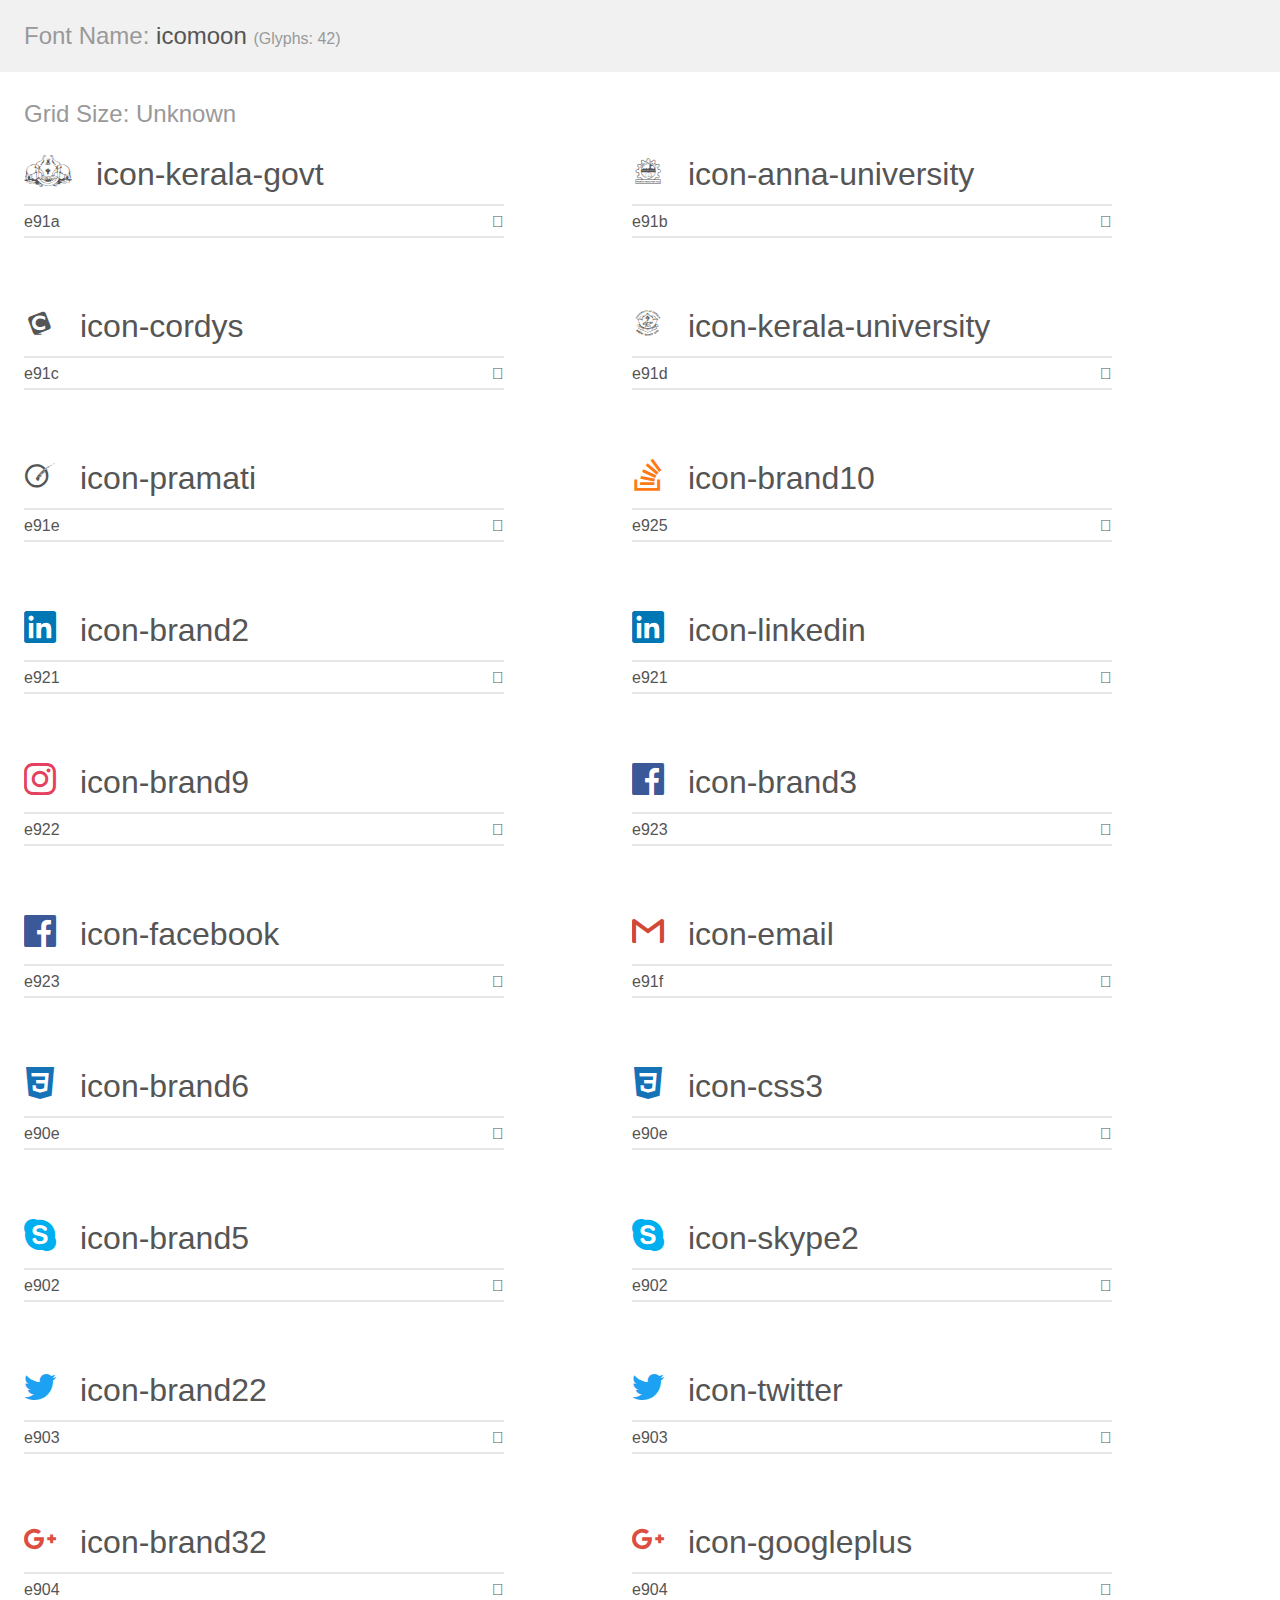
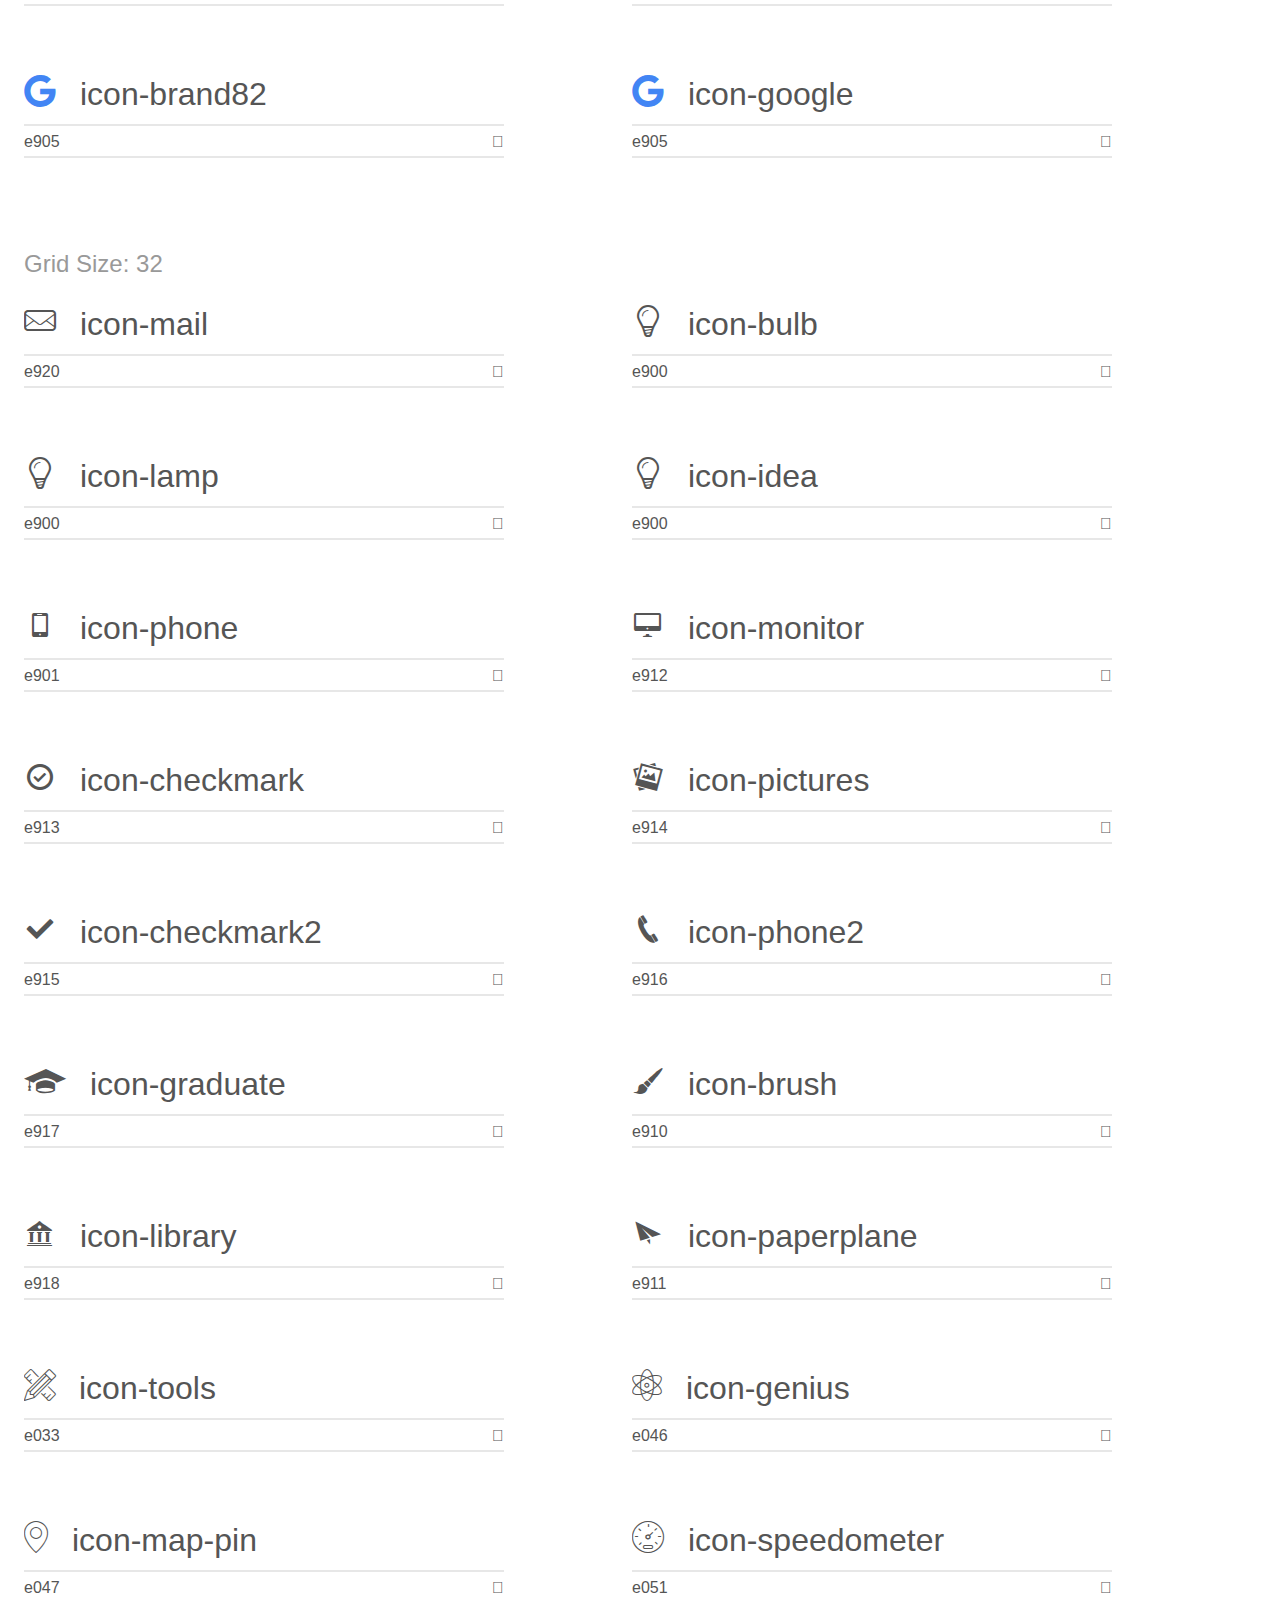
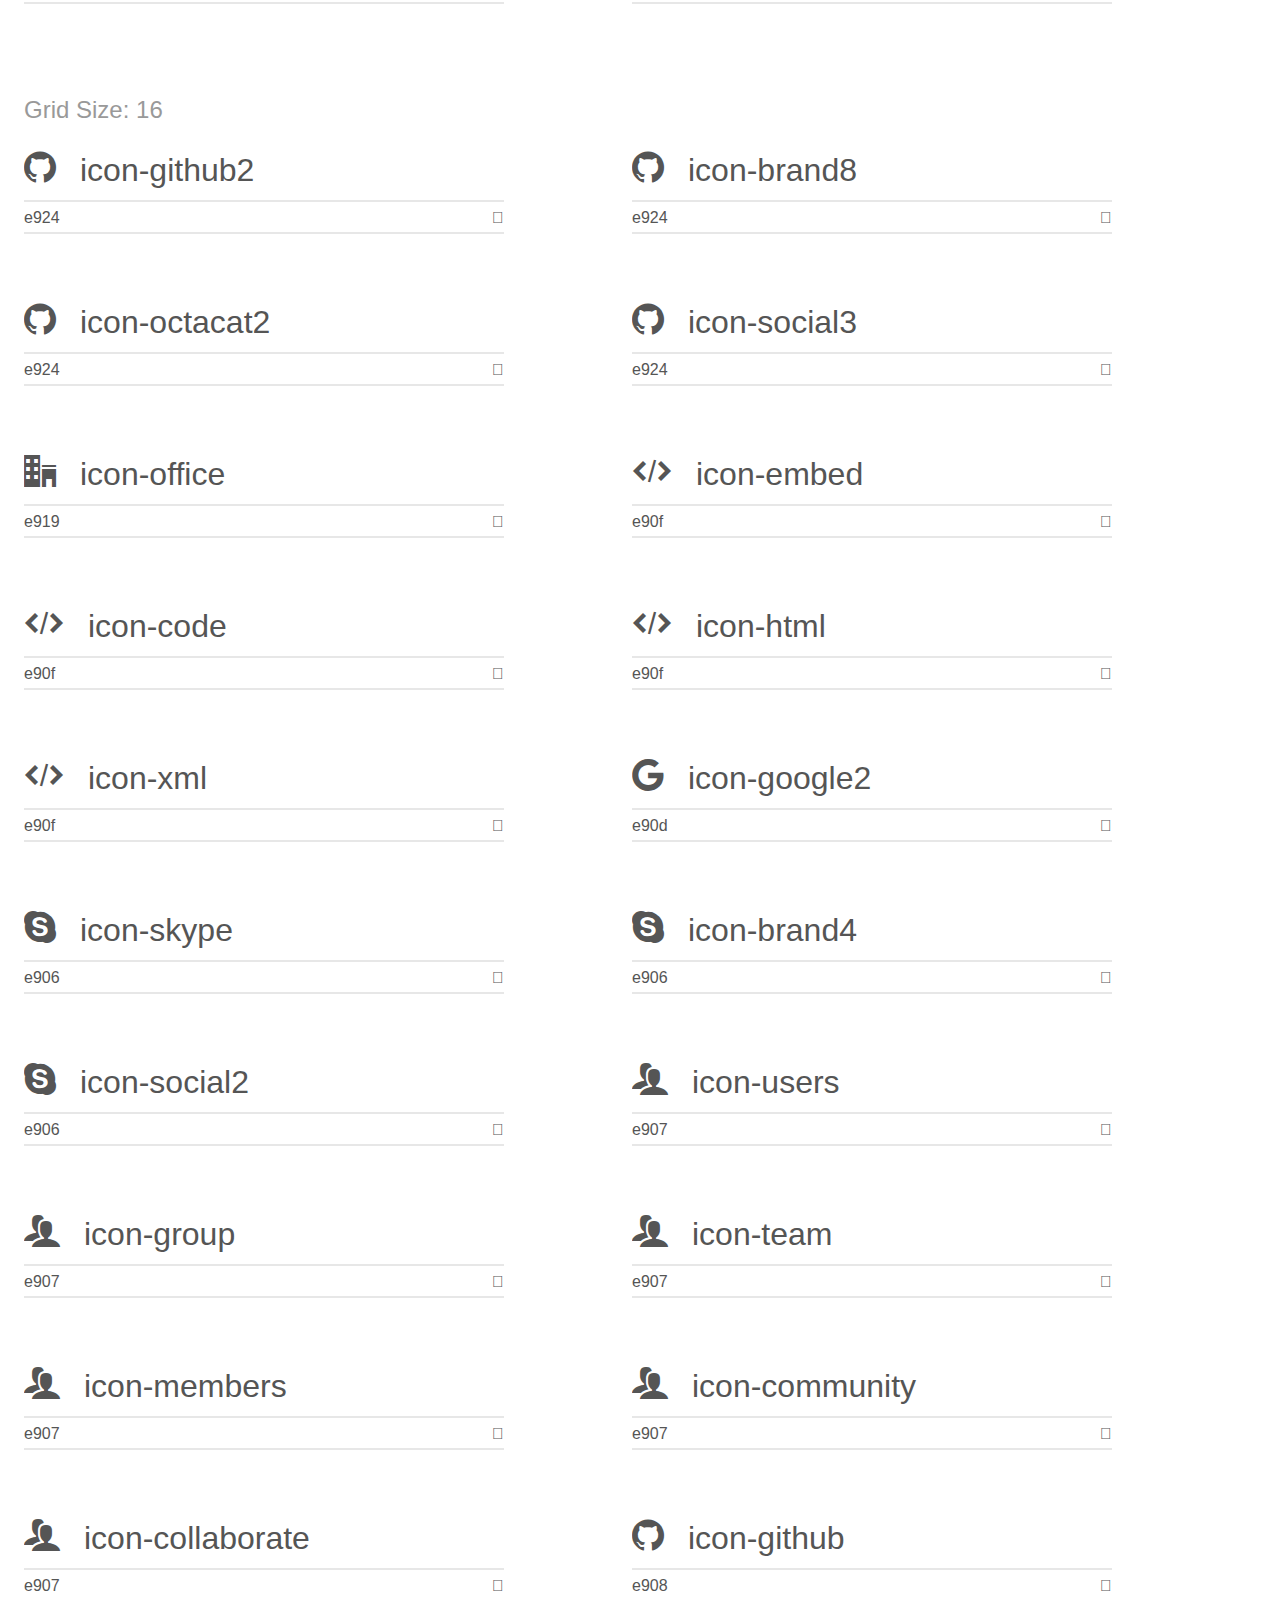
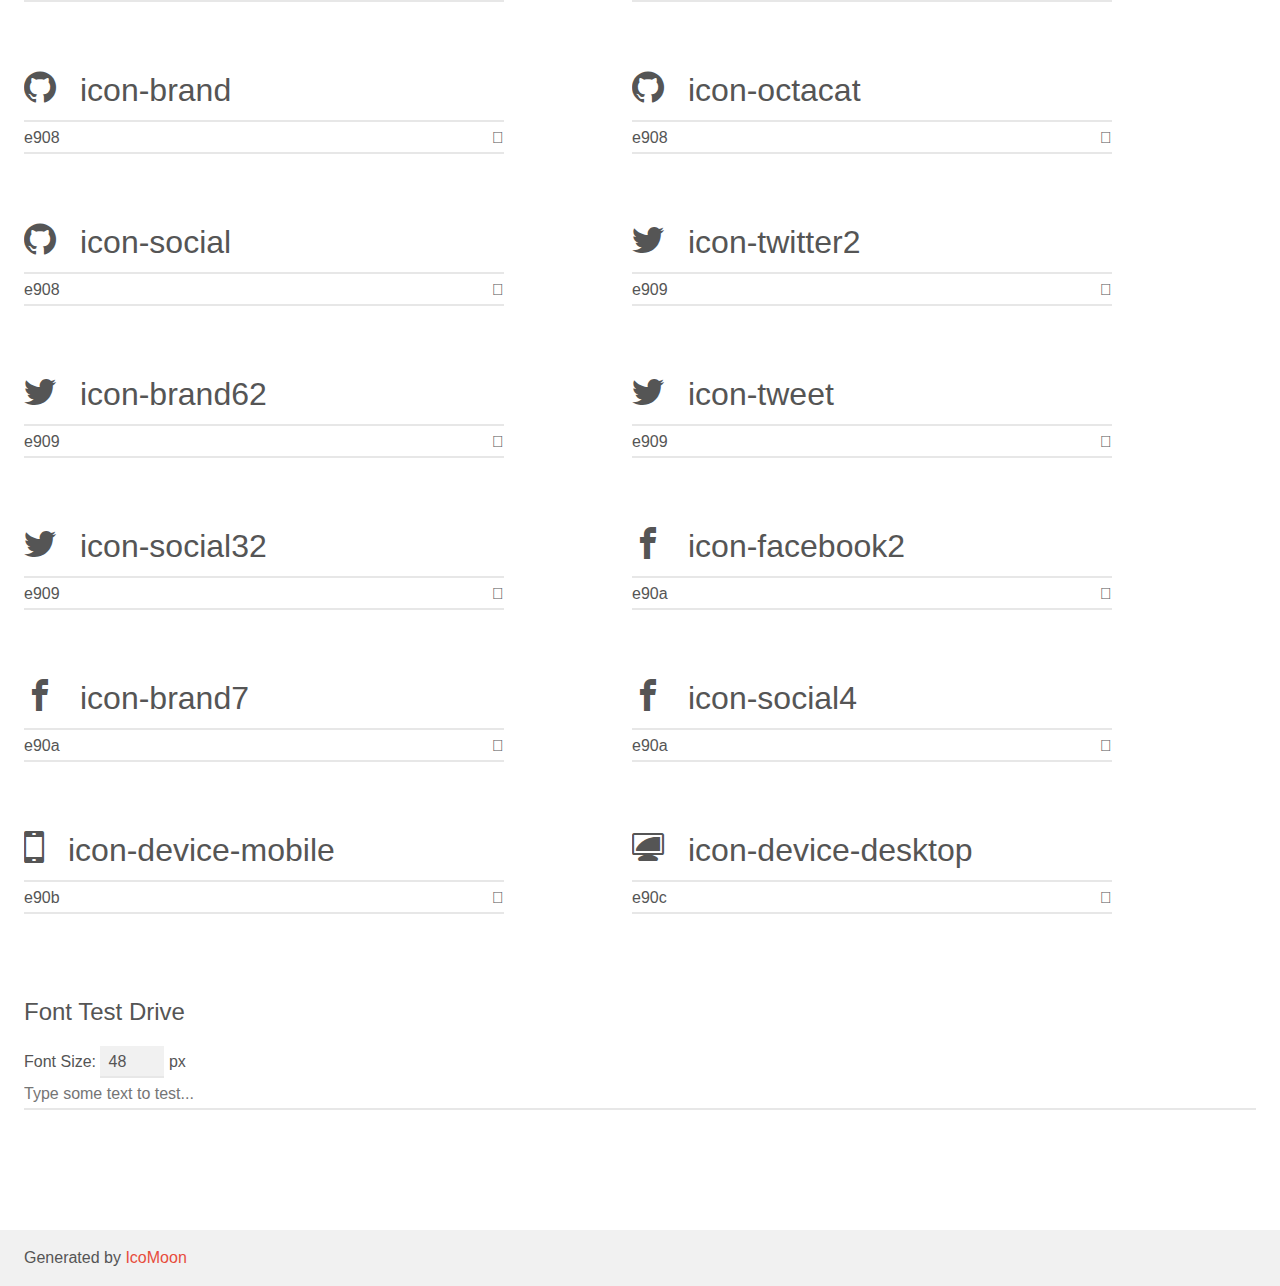
<file: icomoon/demo.html>
<!doctype html>
<html>
<head>
    <meta charset="utf-8">
    <title>IcoMoon Demo</title>
    <meta name="description" content="An Icon Font Generated By IcoMoon.io">
    <meta name="viewport" content="width=device-width, initial-scale=1">
    <link rel="stylesheet" href="demo-files/demo.css">
    <link rel="stylesheet" href="style.css"></head>
<body>
    <div class="bgc1 clearfix">
        <h1 class="mhmm mvm"><span class="fgc1">Font Name:</span> icomoon <small class="fgc1">(Glyphs:&nbsp;42)</small></h1>
    </div>
    <div class="clearfix mhl ptl">
        <h1 class="mvm mtn fgc1">Grid Size: Unknown</h1>
        <div class="glyph fs1">
            <div class="clearfix bshadow0 pbs">
                <span class="icon-kerala-govt">
                
                </span>
                <span class="mls"> icon-kerala-govt</span>
            </div>
            <fieldset class="fs0 size1of1 clearfix hidden-false">
                <input type="text" readonly value="e91a" class="unit size1of2" />
                <input type="text" maxlength="1" readonly value="&#xe91a;" class="unitRight size1of2 talign-right" />
            </fieldset>
            <div class="fs0 bshadow0 clearfix hidden-true">
                <span class="unit pvs fgc1">liga: </span>
                <input type="text" readonly value="" class="liga unitRight" />
            </div>
        </div>
        <div class="glyph fs1">
            <div class="clearfix bshadow0 pbs">
                <span class="icon-anna-university">
                
                </span>
                <span class="mls"> icon-anna-university</span>
            </div>
            <fieldset class="fs0 size1of1 clearfix hidden-false">
                <input type="text" readonly value="e91b" class="unit size1of2" />
                <input type="text" maxlength="1" readonly value="&#xe91b;" class="unitRight size1of2 talign-right" />
            </fieldset>
            <div class="fs0 bshadow0 clearfix hidden-true">
                <span class="unit pvs fgc1">liga: </span>
                <input type="text" readonly value="" class="liga unitRight" />
            </div>
        </div>
        <div class="glyph fs1">
            <div class="clearfix bshadow0 pbs">
                <span class="icon-cordys">
                
                </span>
                <span class="mls"> icon-cordys</span>
            </div>
            <fieldset class="fs0 size1of1 clearfix hidden-false">
                <input type="text" readonly value="e91c" class="unit size1of2" />
                <input type="text" maxlength="1" readonly value="&#xe91c;" class="unitRight size1of2 talign-right" />
            </fieldset>
            <div class="fs0 bshadow0 clearfix hidden-true">
                <span class="unit pvs fgc1">liga: </span>
                <input type="text" readonly value="" class="liga unitRight" />
            </div>
        </div>
        <div class="glyph fs1">
            <div class="clearfix bshadow0 pbs">
                <span class="icon-kerala-university">
                
                </span>
                <span class="mls"> icon-kerala-university</span>
            </div>
            <fieldset class="fs0 size1of1 clearfix hidden-false">
                <input type="text" readonly value="e91d" class="unit size1of2" />
                <input type="text" maxlength="1" readonly value="&#xe91d;" class="unitRight size1of2 talign-right" />
            </fieldset>
            <div class="fs0 bshadow0 clearfix hidden-true">
                <span class="unit pvs fgc1">liga: </span>
                <input type="text" readonly value="" class="liga unitRight" />
            </div>
        </div>
        <div class="glyph fs1">
            <div class="clearfix bshadow0 pbs">
                <span class="icon-pramati">
                
                </span>
                <span class="mls"> icon-pramati</span>
            </div>
            <fieldset class="fs0 size1of1 clearfix hidden-false">
                <input type="text" readonly value="e91e" class="unit size1of2" />
                <input type="text" maxlength="1" readonly value="&#xe91e;" class="unitRight size1of2 talign-right" />
            </fieldset>
            <div class="fs0 bshadow0 clearfix hidden-true">
                <span class="unit pvs fgc1">liga: </span>
                <input type="text" readonly value="" class="liga unitRight" />
            </div>
        </div>
        <div class="glyph fs1">
            <div class="clearfix bshadow0 pbs">
                <span class="icon-brand10">
                
                </span>
                <span class="mls"> icon-brand10</span>
            </div>
            <fieldset class="fs0 size1of1 clearfix hidden-false">
                <input type="text" readonly value="e925" class="unit size1of2" />
                <input type="text" maxlength="1" readonly value="&#xe925;" class="unitRight size1of2 talign-right" />
            </fieldset>
            <div class="fs0 bshadow0 clearfix hidden-true">
                <span class="unit pvs fgc1">liga: </span>
                <input type="text" readonly value="" class="liga unitRight" />
            </div>
        </div>
        <div class="glyph fs1">
            <div class="clearfix bshadow0 pbs">
                <span class="icon-brand2">
                
                </span>
                <span class="mls"> icon-brand2</span>
            </div>
            <fieldset class="fs0 size1of1 clearfix hidden-false">
                <input type="text" readonly value="e921" class="unit size1of2" />
                <input type="text" maxlength="1" readonly value="&#xe921;" class="unitRight size1of2 talign-right" />
            </fieldset>
            <div class="fs0 bshadow0 clearfix hidden-true">
                <span class="unit pvs fgc1">liga: </span>
                <input type="text" readonly value="" class="liga unitRight" />
            </div>
        </div>
        <div class="glyph fs1">
            <div class="clearfix bshadow0 pbs">
                <span class="icon-linkedin">
                
                </span>
                <span class="mls"> icon-linkedin</span>
            </div>
            <fieldset class="fs0 size1of1 clearfix hidden-false">
                <input type="text" readonly value="e921" class="unit size1of2" />
                <input type="text" maxlength="1" readonly value="&#xe921;" class="unitRight size1of2 talign-right" />
            </fieldset>
            <div class="fs0 bshadow0 clearfix hidden-true">
                <span class="unit pvs fgc1">liga: </span>
                <input type="text" readonly value="" class="liga unitRight" />
            </div>
        </div>
        <div class="glyph fs1">
            <div class="clearfix bshadow0 pbs">
                <span class="icon-brand9">
                
                </span>
                <span class="mls"> icon-brand9</span>
            </div>
            <fieldset class="fs0 size1of1 clearfix hidden-false">
                <input type="text" readonly value="e922" class="unit size1of2" />
                <input type="text" maxlength="1" readonly value="&#xe922;" class="unitRight size1of2 talign-right" />
            </fieldset>
            <div class="fs0 bshadow0 clearfix hidden-true">
                <span class="unit pvs fgc1">liga: </span>
                <input type="text" readonly value="" class="liga unitRight" />
            </div>
        </div>
        <div class="glyph fs1">
            <div class="clearfix bshadow0 pbs">
                <span class="icon-brand3">
                
                </span>
                <span class="mls"> icon-brand3</span>
            </div>
            <fieldset class="fs0 size1of1 clearfix hidden-false">
                <input type="text" readonly value="e923" class="unit size1of2" />
                <input type="text" maxlength="1" readonly value="&#xe923;" class="unitRight size1of2 talign-right" />
            </fieldset>
            <div class="fs0 bshadow0 clearfix hidden-true">
                <span class="unit pvs fgc1">liga: </span>
                <input type="text" readonly value="" class="liga unitRight" />
            </div>
        </div>
        <div class="glyph fs1">
            <div class="clearfix bshadow0 pbs">
                <span class="icon-facebook">
                
                </span>
                <span class="mls"> icon-facebook</span>
            </div>
            <fieldset class="fs0 size1of1 clearfix hidden-false">
                <input type="text" readonly value="e923" class="unit size1of2" />
                <input type="text" maxlength="1" readonly value="&#xe923;" class="unitRight size1of2 talign-right" />
            </fieldset>
            <div class="fs0 bshadow0 clearfix hidden-true">
                <span class="unit pvs fgc1">liga: </span>
                <input type="text" readonly value="" class="liga unitRight" />
            </div>
        </div>
        <div class="glyph fs1">
            <div class="clearfix bshadow0 pbs">
                <span class="icon-email">
                
                </span>
                <span class="mls"> icon-email</span>
            </div>
            <fieldset class="fs0 size1of1 clearfix hidden-false">
                <input type="text" readonly value="e91f" class="unit size1of2" />
                <input type="text" maxlength="1" readonly value="&#xe91f;" class="unitRight size1of2 talign-right" />
            </fieldset>
            <div class="fs0 bshadow0 clearfix hidden-true">
                <span class="unit pvs fgc1">liga: </span>
                <input type="text" readonly value="" class="liga unitRight" />
            </div>
        </div>
        <div class="glyph fs1">
            <div class="clearfix bshadow0 pbs">
                <span class="icon-brand6">
                
                </span>
                <span class="mls"> icon-brand6</span>
            </div>
            <fieldset class="fs0 size1of1 clearfix hidden-false">
                <input type="text" readonly value="e90e" class="unit size1of2" />
                <input type="text" maxlength="1" readonly value="&#xe90e;" class="unitRight size1of2 talign-right" />
            </fieldset>
            <div class="fs0 bshadow0 clearfix hidden-true">
                <span class="unit pvs fgc1">liga: </span>
                <input type="text" readonly value="" class="liga unitRight" />
            </div>
        </div>
        <div class="glyph fs1">
            <div class="clearfix bshadow0 pbs">
                <span class="icon-css3">
                
                </span>
                <span class="mls"> icon-css3</span>
            </div>
            <fieldset class="fs0 size1of1 clearfix hidden-false">
                <input type="text" readonly value="e90e" class="unit size1of2" />
                <input type="text" maxlength="1" readonly value="&#xe90e;" class="unitRight size1of2 talign-right" />
            </fieldset>
            <div class="fs0 bshadow0 clearfix hidden-true">
                <span class="unit pvs fgc1">liga: </span>
                <input type="text" readonly value="" class="liga unitRight" />
            </div>
        </div>
        <div class="glyph fs1">
            <div class="clearfix bshadow0 pbs">
                <span class="icon-brand5">
                
                </span>
                <span class="mls"> icon-brand5</span>
            </div>
            <fieldset class="fs0 size1of1 clearfix hidden-false">
                <input type="text" readonly value="e902" class="unit size1of2" />
                <input type="text" maxlength="1" readonly value="&#xe902;" class="unitRight size1of2 talign-right" />
            </fieldset>
            <div class="fs0 bshadow0 clearfix hidden-true">
                <span class="unit pvs fgc1">liga: </span>
                <input type="text" readonly value="" class="liga unitRight" />
            </div>
        </div>
        <div class="glyph fs1">
            <div class="clearfix bshadow0 pbs">
                <span class="icon-skype2">
                
                </span>
                <span class="mls"> icon-skype2</span>
            </div>
            <fieldset class="fs0 size1of1 clearfix hidden-false">
                <input type="text" readonly value="e902" class="unit size1of2" />
                <input type="text" maxlength="1" readonly value="&#xe902;" class="unitRight size1of2 talign-right" />
            </fieldset>
            <div class="fs0 bshadow0 clearfix hidden-true">
                <span class="unit pvs fgc1">liga: </span>
                <input type="text" readonly value="" class="liga unitRight" />
            </div>
        </div>
        <div class="glyph fs1">
            <div class="clearfix bshadow0 pbs">
                <span class="icon-brand22">
                
                </span>
                <span class="mls"> icon-brand22</span>
            </div>
            <fieldset class="fs0 size1of1 clearfix hidden-false">
                <input type="text" readonly value="e903" class="unit size1of2" />
                <input type="text" maxlength="1" readonly value="&#xe903;" class="unitRight size1of2 talign-right" />
            </fieldset>
            <div class="fs0 bshadow0 clearfix hidden-true">
                <span class="unit pvs fgc1">liga: </span>
                <input type="text" readonly value="" class="liga unitRight" />
            </div>
        </div>
        <div class="glyph fs1">
            <div class="clearfix bshadow0 pbs">
                <span class="icon-twitter">
                
                </span>
                <span class="mls"> icon-twitter</span>
            </div>
            <fieldset class="fs0 size1of1 clearfix hidden-false">
                <input type="text" readonly value="e903" class="unit size1of2" />
                <input type="text" maxlength="1" readonly value="&#xe903;" class="unitRight size1of2 talign-right" />
            </fieldset>
            <div class="fs0 bshadow0 clearfix hidden-true">
                <span class="unit pvs fgc1">liga: </span>
                <input type="text" readonly value="" class="liga unitRight" />
            </div>
        </div>
        <div class="glyph fs1">
            <div class="clearfix bshadow0 pbs">
                <span class="icon-brand32">
                
                </span>
                <span class="mls"> icon-brand32</span>
            </div>
            <fieldset class="fs0 size1of1 clearfix hidden-false">
                <input type="text" readonly value="e904" class="unit size1of2" />
                <input type="text" maxlength="1" readonly value="&#xe904;" class="unitRight size1of2 talign-right" />
            </fieldset>
            <div class="fs0 bshadow0 clearfix hidden-true">
                <span class="unit pvs fgc1">liga: </span>
                <input type="text" readonly value="" class="liga unitRight" />
            </div>
        </div>
        <div class="glyph fs1">
            <div class="clearfix bshadow0 pbs">
                <span class="icon-googleplus">
                
                </span>
                <span class="mls"> icon-googleplus</span>
            </div>
            <fieldset class="fs0 size1of1 clearfix hidden-false">
                <input type="text" readonly value="e904" class="unit size1of2" />
                <input type="text" maxlength="1" readonly value="&#xe904;" class="unitRight size1of2 talign-right" />
            </fieldset>
            <div class="fs0 bshadow0 clearfix hidden-true">
                <span class="unit pvs fgc1">liga: </span>
                <input type="text" readonly value="" class="liga unitRight" />
            </div>
        </div>
        <div class="glyph fs1">
            <div class="clearfix bshadow0 pbs">
                <span class="icon-brand82">
                
                </span>
                <span class="mls"> icon-brand82</span>
            </div>
            <fieldset class="fs0 size1of1 clearfix hidden-false">
                <input type="text" readonly value="e905" class="unit size1of2" />
                <input type="text" maxlength="1" readonly value="&#xe905;" class="unitRight size1of2 talign-right" />
            </fieldset>
            <div class="fs0 bshadow0 clearfix hidden-true">
                <span class="unit pvs fgc1">liga: </span>
                <input type="text" readonly value="" class="liga unitRight" />
            </div>
        </div>
        <div class="glyph fs1">
            <div class="clearfix bshadow0 pbs">
                <span class="icon-google">
                
                </span>
                <span class="mls"> icon-google</span>
            </div>
            <fieldset class="fs0 size1of1 clearfix hidden-false">
                <input type="text" readonly value="e905" class="unit size1of2" />
                <input type="text" maxlength="1" readonly value="&#xe905;" class="unitRight size1of2 talign-right" />
            </fieldset>
            <div class="fs0 bshadow0 clearfix hidden-true">
                <span class="unit pvs fgc1">liga: </span>
                <input type="text" readonly value="" class="liga unitRight" />
            </div>
        </div>
    </div>
    <div class="clearfix mhl ptl">
        <h1 class="mvm mtn fgc1">Grid Size: 32</h1>
        <div class="glyph fs2">
            <div class="clearfix bshadow0 pbs">
                <span class="icon-mail">
                
                </span>
                <span class="mls"> icon-mail</span>
            </div>
            <fieldset class="fs0 size1of1 clearfix hidden-false">
                <input type="text" readonly value="e920" class="unit size1of2" />
                <input type="text" maxlength="1" readonly value="&#xe920;" class="unitRight size1of2 talign-right" />
            </fieldset>
            <div class="fs0 bshadow0 clearfix hidden-true">
                <span class="unit pvs fgc1">liga: </span>
                <input type="text" readonly value="" class="liga unitRight" />
            </div>
        </div>
        <div class="glyph fs2">
            <div class="clearfix bshadow0 pbs">
                <span class="icon-bulb">
                
                </span>
                <span class="mls"> icon-bulb</span>
            </div>
            <fieldset class="fs0 size1of1 clearfix hidden-false">
                <input type="text" readonly value="e900" class="unit size1of2" />
                <input type="text" maxlength="1" readonly value="&#xe900;" class="unitRight size1of2 talign-right" />
            </fieldset>
            <div class="fs0 bshadow0 clearfix hidden-true">
                <span class="unit pvs fgc1">liga: </span>
                <input type="text" readonly value="" class="liga unitRight" />
            </div>
        </div>
        <div class="glyph fs2">
            <div class="clearfix bshadow0 pbs">
                <span class="icon-lamp">
                
                </span>
                <span class="mls"> icon-lamp</span>
            </div>
            <fieldset class="fs0 size1of1 clearfix hidden-false">
                <input type="text" readonly value="e900" class="unit size1of2" />
                <input type="text" maxlength="1" readonly value="&#xe900;" class="unitRight size1of2 talign-right" />
            </fieldset>
            <div class="fs0 bshadow0 clearfix hidden-true">
                <span class="unit pvs fgc1">liga: </span>
                <input type="text" readonly value="" class="liga unitRight" />
            </div>
        </div>
        <div class="glyph fs2">
            <div class="clearfix bshadow0 pbs">
                <span class="icon-idea">
                
                </span>
                <span class="mls"> icon-idea</span>
            </div>
            <fieldset class="fs0 size1of1 clearfix hidden-false">
                <input type="text" readonly value="e900" class="unit size1of2" />
                <input type="text" maxlength="1" readonly value="&#xe900;" class="unitRight size1of2 talign-right" />
            </fieldset>
            <div class="fs0 bshadow0 clearfix hidden-true">
                <span class="unit pvs fgc1">liga: </span>
                <input type="text" readonly value="" class="liga unitRight" />
            </div>
        </div>
        <div class="glyph fs2">
            <div class="clearfix bshadow0 pbs">
                <span class="icon-phone">
                
                </span>
                <span class="mls"> icon-phone</span>
            </div>
            <fieldset class="fs0 size1of1 clearfix hidden-false">
                <input type="text" readonly value="e901" class="unit size1of2" />
                <input type="text" maxlength="1" readonly value="&#xe901;" class="unitRight size1of2 talign-right" />
            </fieldset>
            <div class="fs0 bshadow0 clearfix hidden-true">
                <span class="unit pvs fgc1">liga: </span>
                <input type="text" readonly value="" class="liga unitRight" />
            </div>
        </div>
        <div class="glyph fs2">
            <div class="clearfix bshadow0 pbs">
                <span class="icon-monitor">
                
                </span>
                <span class="mls"> icon-monitor</span>
            </div>
            <fieldset class="fs0 size1of1 clearfix hidden-false">
                <input type="text" readonly value="e912" class="unit size1of2" />
                <input type="text" maxlength="1" readonly value="&#xe912;" class="unitRight size1of2 talign-right" />
            </fieldset>
            <div class="fs0 bshadow0 clearfix hidden-true">
                <span class="unit pvs fgc1">liga: </span>
                <input type="text" readonly value="" class="liga unitRight" />
            </div>
        </div>
        <div class="glyph fs2">
            <div class="clearfix bshadow0 pbs">
                <span class="icon-checkmark">
                
                </span>
                <span class="mls"> icon-checkmark</span>
            </div>
            <fieldset class="fs0 size1of1 clearfix hidden-false">
                <input type="text" readonly value="e913" class="unit size1of2" />
                <input type="text" maxlength="1" readonly value="&#xe913;" class="unitRight size1of2 talign-right" />
            </fieldset>
            <div class="fs0 bshadow0 clearfix hidden-true">
                <span class="unit pvs fgc1">liga: </span>
                <input type="text" readonly value="" class="liga unitRight" />
            </div>
        </div>
        <div class="glyph fs2">
            <div class="clearfix bshadow0 pbs">
                <span class="icon-pictures">
                
                </span>
                <span class="mls"> icon-pictures</span>
            </div>
            <fieldset class="fs0 size1of1 clearfix hidden-false">
                <input type="text" readonly value="e914" class="unit size1of2" />
                <input type="text" maxlength="1" readonly value="&#xe914;" class="unitRight size1of2 talign-right" />
            </fieldset>
            <div class="fs0 bshadow0 clearfix hidden-true">
                <span class="unit pvs fgc1">liga: </span>
                <input type="text" readonly value="" class="liga unitRight" />
            </div>
        </div>
        <div class="glyph fs2">
            <div class="clearfix bshadow0 pbs">
                <span class="icon-checkmark2">
                
                </span>
                <span class="mls"> icon-checkmark2</span>
            </div>
            <fieldset class="fs0 size1of1 clearfix hidden-false">
                <input type="text" readonly value="e915" class="unit size1of2" />
                <input type="text" maxlength="1" readonly value="&#xe915;" class="unitRight size1of2 talign-right" />
            </fieldset>
            <div class="fs0 bshadow0 clearfix hidden-true">
                <span class="unit pvs fgc1">liga: </span>
                <input type="text" readonly value="" class="liga unitRight" />
            </div>
        </div>
        <div class="glyph fs2">
            <div class="clearfix bshadow0 pbs">
                <span class="icon-phone2">
                
                </span>
                <span class="mls"> icon-phone2</span>
            </div>
            <fieldset class="fs0 size1of1 clearfix hidden-false">
                <input type="text" readonly value="e916" class="unit size1of2" />
                <input type="text" maxlength="1" readonly value="&#xe916;" class="unitRight size1of2 talign-right" />
            </fieldset>
            <div class="fs0 bshadow0 clearfix hidden-true">
                <span class="unit pvs fgc1">liga: </span>
                <input type="text" readonly value="" class="liga unitRight" />
            </div>
        </div>
        <div class="glyph fs2">
            <div class="clearfix bshadow0 pbs">
                <span class="icon-graduate">
                
                </span>
                <span class="mls"> icon-graduate</span>
            </div>
            <fieldset class="fs0 size1of1 clearfix hidden-false">
                <input type="text" readonly value="e917" class="unit size1of2" />
                <input type="text" maxlength="1" readonly value="&#xe917;" class="unitRight size1of2 talign-right" />
            </fieldset>
            <div class="fs0 bshadow0 clearfix hidden-true">
                <span class="unit pvs fgc1">liga: </span>
                <input type="text" readonly value="" class="liga unitRight" />
            </div>
        </div>
        <div class="glyph fs2">
            <div class="clearfix bshadow0 pbs">
                <span class="icon-brush">
                
                </span>
                <span class="mls"> icon-brush</span>
            </div>
            <fieldset class="fs0 size1of1 clearfix hidden-false">
                <input type="text" readonly value="e910" class="unit size1of2" />
                <input type="text" maxlength="1" readonly value="&#xe910;" class="unitRight size1of2 talign-right" />
            </fieldset>
            <div class="fs0 bshadow0 clearfix hidden-true">
                <span class="unit pvs fgc1">liga: </span>
                <input type="text" readonly value="" class="liga unitRight" />
            </div>
        </div>
        <div class="glyph fs2">
            <div class="clearfix bshadow0 pbs">
                <span class="icon-library">
                
                </span>
                <span class="mls"> icon-library</span>
            </div>
            <fieldset class="fs0 size1of1 clearfix hidden-false">
                <input type="text" readonly value="e918" class="unit size1of2" />
                <input type="text" maxlength="1" readonly value="&#xe918;" class="unitRight size1of2 talign-right" />
            </fieldset>
            <div class="fs0 bshadow0 clearfix hidden-true">
                <span class="unit pvs fgc1">liga: </span>
                <input type="text" readonly value="" class="liga unitRight" />
            </div>
        </div>
        <div class="glyph fs2">
            <div class="clearfix bshadow0 pbs">
                <span class="icon-paperplane">
                
                </span>
                <span class="mls"> icon-paperplane</span>
            </div>
            <fieldset class="fs0 size1of1 clearfix hidden-false">
                <input type="text" readonly value="e911" class="unit size1of2" />
                <input type="text" maxlength="1" readonly value="&#xe911;" class="unitRight size1of2 talign-right" />
            </fieldset>
            <div class="fs0 bshadow0 clearfix hidden-true">
                <span class="unit pvs fgc1">liga: </span>
                <input type="text" readonly value="" class="liga unitRight" />
            </div>
        </div>
        <div class="glyph fs2">
            <div class="clearfix bshadow0 pbs">
                <span class="icon-tools">
                
                </span>
                <span class="mls"> icon-tools</span>
            </div>
            <fieldset class="fs0 size1of1 clearfix hidden-false">
                <input type="text" readonly value="e033" class="unit size1of2" />
                <input type="text" maxlength="1" readonly value="&#xe033;" class="unitRight size1of2 talign-right" />
            </fieldset>
            <div class="fs0 bshadow0 clearfix hidden-true">
                <span class="unit pvs fgc1">liga: </span>
                <input type="text" readonly value="" class="liga unitRight" />
            </div>
        </div>
        <div class="glyph fs2">
            <div class="clearfix bshadow0 pbs">
                <span class="icon-genius">
                
                </span>
                <span class="mls"> icon-genius</span>
            </div>
            <fieldset class="fs0 size1of1 clearfix hidden-false">
                <input type="text" readonly value="e046" class="unit size1of2" />
                <input type="text" maxlength="1" readonly value="&#xe046;" class="unitRight size1of2 talign-right" />
            </fieldset>
            <div class="fs0 bshadow0 clearfix hidden-true">
                <span class="unit pvs fgc1">liga: </span>
                <input type="text" readonly value="" class="liga unitRight" />
            </div>
        </div>
        <div class="glyph fs2">
            <div class="clearfix bshadow0 pbs">
                <span class="icon-map-pin">
                
                </span>
                <span class="mls"> icon-map-pin</span>
            </div>
            <fieldset class="fs0 size1of1 clearfix hidden-false">
                <input type="text" readonly value="e047" class="unit size1of2" />
                <input type="text" maxlength="1" readonly value="&#xe047;" class="unitRight size1of2 talign-right" />
            </fieldset>
            <div class="fs0 bshadow0 clearfix hidden-true">
                <span class="unit pvs fgc1">liga: </span>
                <input type="text" readonly value="" class="liga unitRight" />
            </div>
        </div>
        <div class="glyph fs2">
            <div class="clearfix bshadow0 pbs">
                <span class="icon-speedometer">
                
                </span>
                <span class="mls"> icon-speedometer</span>
            </div>
            <fieldset class="fs0 size1of1 clearfix hidden-false">
                <input type="text" readonly value="e051" class="unit size1of2" />
                <input type="text" maxlength="1" readonly value="&#xe051;" class="unitRight size1of2 talign-right" />
            </fieldset>
            <div class="fs0 bshadow0 clearfix hidden-true">
                <span class="unit pvs fgc1">liga: </span>
                <input type="text" readonly value="" class="liga unitRight" />
            </div>
        </div>
    </div>
    <div class="clearfix mhl ptl">
        <h1 class="mvm mtn fgc1">Grid Size: 16</h1>
        <div class="glyph fs3">
            <div class="clearfix bshadow0 pbs">
                <span class="icon-github2">
                
                </span>
                <span class="mls"> icon-github2</span>
            </div>
            <fieldset class="fs0 size1of1 clearfix hidden-false">
                <input type="text" readonly value="e924" class="unit size1of2" />
                <input type="text" maxlength="1" readonly value="&#xe924;" class="unitRight size1of2 talign-right" />
            </fieldset>
            <div class="fs0 bshadow0 clearfix hidden-true">
                <span class="unit pvs fgc1">liga: </span>
                <input type="text" readonly value="" class="liga unitRight" />
            </div>
        </div>
        <div class="glyph fs3">
            <div class="clearfix bshadow0 pbs">
                <span class="icon-brand8">
                
                </span>
                <span class="mls"> icon-brand8</span>
            </div>
            <fieldset class="fs0 size1of1 clearfix hidden-false">
                <input type="text" readonly value="e924" class="unit size1of2" />
                <input type="text" maxlength="1" readonly value="&#xe924;" class="unitRight size1of2 talign-right" />
            </fieldset>
            <div class="fs0 bshadow0 clearfix hidden-true">
                <span class="unit pvs fgc1">liga: </span>
                <input type="text" readonly value="" class="liga unitRight" />
            </div>
        </div>
        <div class="glyph fs3">
            <div class="clearfix bshadow0 pbs">
                <span class="icon-octacat2">
                
                </span>
                <span class="mls"> icon-octacat2</span>
            </div>
            <fieldset class="fs0 size1of1 clearfix hidden-false">
                <input type="text" readonly value="e924" class="unit size1of2" />
                <input type="text" maxlength="1" readonly value="&#xe924;" class="unitRight size1of2 talign-right" />
            </fieldset>
            <div class="fs0 bshadow0 clearfix hidden-true">
                <span class="unit pvs fgc1">liga: </span>
                <input type="text" readonly value="" class="liga unitRight" />
            </div>
        </div>
        <div class="glyph fs3">
            <div class="clearfix bshadow0 pbs">
                <span class="icon-social3">
                
                </span>
                <span class="mls"> icon-social3</span>
            </div>
            <fieldset class="fs0 size1of1 clearfix hidden-false">
                <input type="text" readonly value="e924" class="unit size1of2" />
                <input type="text" maxlength="1" readonly value="&#xe924;" class="unitRight size1of2 talign-right" />
            </fieldset>
            <div class="fs0 bshadow0 clearfix hidden-true">
                <span class="unit pvs fgc1">liga: </span>
                <input type="text" readonly value="" class="liga unitRight" />
            </div>
        </div>
        <div class="glyph fs3">
            <div class="clearfix bshadow0 pbs">
                <span class="icon-office">
                
                </span>
                <span class="mls"> icon-office</span>
            </div>
            <fieldset class="fs0 size1of1 clearfix hidden-false">
                <input type="text" readonly value="e919" class="unit size1of2" />
                <input type="text" maxlength="1" readonly value="&#xe919;" class="unitRight size1of2 talign-right" />
            </fieldset>
            <div class="fs0 bshadow0 clearfix hidden-true">
                <span class="unit pvs fgc1">liga: </span>
                <input type="text" readonly value="" class="liga unitRight" />
            </div>
        </div>
        <div class="glyph fs3">
            <div class="clearfix bshadow0 pbs">
                <span class="icon-embed">
                
                </span>
                <span class="mls"> icon-embed</span>
            </div>
            <fieldset class="fs0 size1of1 clearfix hidden-false">
                <input type="text" readonly value="e90f" class="unit size1of2" />
                <input type="text" maxlength="1" readonly value="&#xe90f;" class="unitRight size1of2 talign-right" />
            </fieldset>
            <div class="fs0 bshadow0 clearfix hidden-true">
                <span class="unit pvs fgc1">liga: </span>
                <input type="text" readonly value="" class="liga unitRight" />
            </div>
        </div>
        <div class="glyph fs3">
            <div class="clearfix bshadow0 pbs">
                <span class="icon-code">
                
                </span>
                <span class="mls"> icon-code</span>
            </div>
            <fieldset class="fs0 size1of1 clearfix hidden-false">
                <input type="text" readonly value="e90f" class="unit size1of2" />
                <input type="text" maxlength="1" readonly value="&#xe90f;" class="unitRight size1of2 talign-right" />
            </fieldset>
            <div class="fs0 bshadow0 clearfix hidden-true">
                <span class="unit pvs fgc1">liga: </span>
                <input type="text" readonly value="" class="liga unitRight" />
            </div>
        </div>
        <div class="glyph fs3">
            <div class="clearfix bshadow0 pbs">
                <span class="icon-html">
                
                </span>
                <span class="mls"> icon-html</span>
            </div>
            <fieldset class="fs0 size1of1 clearfix hidden-false">
                <input type="text" readonly value="e90f" class="unit size1of2" />
                <input type="text" maxlength="1" readonly value="&#xe90f;" class="unitRight size1of2 talign-right" />
            </fieldset>
            <div class="fs0 bshadow0 clearfix hidden-true">
                <span class="unit pvs fgc1">liga: </span>
                <input type="text" readonly value="" class="liga unitRight" />
            </div>
        </div>
        <div class="glyph fs3">
            <div class="clearfix bshadow0 pbs">
                <span class="icon-xml">
                
                </span>
                <span class="mls"> icon-xml</span>
            </div>
            <fieldset class="fs0 size1of1 clearfix hidden-false">
                <input type="text" readonly value="e90f" class="unit size1of2" />
                <input type="text" maxlength="1" readonly value="&#xe90f;" class="unitRight size1of2 talign-right" />
            </fieldset>
            <div class="fs0 bshadow0 clearfix hidden-true">
                <span class="unit pvs fgc1">liga: </span>
                <input type="text" readonly value="" class="liga unitRight" />
            </div>
        </div>
        <div class="glyph fs3">
            <div class="clearfix bshadow0 pbs">
                <span class="icon-google2">
                
                </span>
                <span class="mls"> icon-google2</span>
            </div>
            <fieldset class="fs0 size1of1 clearfix hidden-false">
                <input type="text" readonly value="e90d" class="unit size1of2" />
                <input type="text" maxlength="1" readonly value="&#xe90d;" class="unitRight size1of2 talign-right" />
            </fieldset>
            <div class="fs0 bshadow0 clearfix hidden-true">
                <span class="unit pvs fgc1">liga: </span>
                <input type="text" readonly value="" class="liga unitRight" />
            </div>
        </div>
        <div class="glyph fs3">
            <div class="clearfix bshadow0 pbs">
                <span class="icon-skype">
                
                </span>
                <span class="mls"> icon-skype</span>
            </div>
            <fieldset class="fs0 size1of1 clearfix hidden-false">
                <input type="text" readonly value="e906" class="unit size1of2" />
                <input type="text" maxlength="1" readonly value="&#xe906;" class="unitRight size1of2 talign-right" />
            </fieldset>
            <div class="fs0 bshadow0 clearfix hidden-true">
                <span class="unit pvs fgc1">liga: </span>
                <input type="text" readonly value="" class="liga unitRight" />
            </div>
        </div>
        <div class="glyph fs3">
            <div class="clearfix bshadow0 pbs">
                <span class="icon-brand4">
                
                </span>
                <span class="mls"> icon-brand4</span>
            </div>
            <fieldset class="fs0 size1of1 clearfix hidden-false">
                <input type="text" readonly value="e906" class="unit size1of2" />
                <input type="text" maxlength="1" readonly value="&#xe906;" class="unitRight size1of2 talign-right" />
            </fieldset>
            <div class="fs0 bshadow0 clearfix hidden-true">
                <span class="unit pvs fgc1">liga: </span>
                <input type="text" readonly value="" class="liga unitRight" />
            </div>
        </div>
        <div class="glyph fs3">
            <div class="clearfix bshadow0 pbs">
                <span class="icon-social2">
                
                </span>
                <span class="mls"> icon-social2</span>
            </div>
            <fieldset class="fs0 size1of1 clearfix hidden-false">
                <input type="text" readonly value="e906" class="unit size1of2" />
                <input type="text" maxlength="1" readonly value="&#xe906;" class="unitRight size1of2 talign-right" />
            </fieldset>
            <div class="fs0 bshadow0 clearfix hidden-true">
                <span class="unit pvs fgc1">liga: </span>
                <input type="text" readonly value="" class="liga unitRight" />
            </div>
        </div>
        <div class="glyph fs3">
            <div class="clearfix bshadow0 pbs">
                <span class="icon-users">
                
                </span>
                <span class="mls"> icon-users</span>
            </div>
            <fieldset class="fs0 size1of1 clearfix hidden-false">
                <input type="text" readonly value="e907" class="unit size1of2" />
                <input type="text" maxlength="1" readonly value="&#xe907;" class="unitRight size1of2 talign-right" />
            </fieldset>
            <div class="fs0 bshadow0 clearfix hidden-true">
                <span class="unit pvs fgc1">liga: </span>
                <input type="text" readonly value="" class="liga unitRight" />
            </div>
        </div>
        <div class="glyph fs3">
            <div class="clearfix bshadow0 pbs">
                <span class="icon-group">
                
                </span>
                <span class="mls"> icon-group</span>
            </div>
            <fieldset class="fs0 size1of1 clearfix hidden-false">
                <input type="text" readonly value="e907" class="unit size1of2" />
                <input type="text" maxlength="1" readonly value="&#xe907;" class="unitRight size1of2 talign-right" />
            </fieldset>
            <div class="fs0 bshadow0 clearfix hidden-true">
                <span class="unit pvs fgc1">liga: </span>
                <input type="text" readonly value="" class="liga unitRight" />
            </div>
        </div>
        <div class="glyph fs3">
            <div class="clearfix bshadow0 pbs">
                <span class="icon-team">
                
                </span>
                <span class="mls"> icon-team</span>
            </div>
            <fieldset class="fs0 size1of1 clearfix hidden-false">
                <input type="text" readonly value="e907" class="unit size1of2" />
                <input type="text" maxlength="1" readonly value="&#xe907;" class="unitRight size1of2 talign-right" />
            </fieldset>
            <div class="fs0 bshadow0 clearfix hidden-true">
                <span class="unit pvs fgc1">liga: </span>
                <input type="text" readonly value="" class="liga unitRight" />
            </div>
        </div>
        <div class="glyph fs3">
            <div class="clearfix bshadow0 pbs">
                <span class="icon-members">
                
                </span>
                <span class="mls"> icon-members</span>
            </div>
            <fieldset class="fs0 size1of1 clearfix hidden-false">
                <input type="text" readonly value="e907" class="unit size1of2" />
                <input type="text" maxlength="1" readonly value="&#xe907;" class="unitRight size1of2 talign-right" />
            </fieldset>
            <div class="fs0 bshadow0 clearfix hidden-true">
                <span class="unit pvs fgc1">liga: </span>
                <input type="text" readonly value="" class="liga unitRight" />
            </div>
        </div>
        <div class="glyph fs3">
            <div class="clearfix bshadow0 pbs">
                <span class="icon-community">
                
                </span>
                <span class="mls"> icon-community</span>
            </div>
            <fieldset class="fs0 size1of1 clearfix hidden-false">
                <input type="text" readonly value="e907" class="unit size1of2" />
                <input type="text" maxlength="1" readonly value="&#xe907;" class="unitRight size1of2 talign-right" />
            </fieldset>
            <div class="fs0 bshadow0 clearfix hidden-true">
                <span class="unit pvs fgc1">liga: </span>
                <input type="text" readonly value="" class="liga unitRight" />
            </div>
        </div>
        <div class="glyph fs3">
            <div class="clearfix bshadow0 pbs">
                <span class="icon-collaborate">
                
                </span>
                <span class="mls"> icon-collaborate</span>
            </div>
            <fieldset class="fs0 size1of1 clearfix hidden-false">
                <input type="text" readonly value="e907" class="unit size1of2" />
                <input type="text" maxlength="1" readonly value="&#xe907;" class="unitRight size1of2 talign-right" />
            </fieldset>
            <div class="fs0 bshadow0 clearfix hidden-true">
                <span class="unit pvs fgc1">liga: </span>
                <input type="text" readonly value="" class="liga unitRight" />
            </div>
        </div>
        <div class="glyph fs3">
            <div class="clearfix bshadow0 pbs">
                <span class="icon-github">
                
                </span>
                <span class="mls"> icon-github</span>
            </div>
            <fieldset class="fs0 size1of1 clearfix hidden-false">
                <input type="text" readonly value="e908" class="unit size1of2" />
                <input type="text" maxlength="1" readonly value="&#xe908;" class="unitRight size1of2 talign-right" />
            </fieldset>
            <div class="fs0 bshadow0 clearfix hidden-true">
                <span class="unit pvs fgc1">liga: </span>
                <input type="text" readonly value="" class="liga unitRight" />
            </div>
        </div>
        <div class="glyph fs3">
            <div class="clearfix bshadow0 pbs">
                <span class="icon-brand">
                
                </span>
                <span class="mls"> icon-brand</span>
            </div>
            <fieldset class="fs0 size1of1 clearfix hidden-false">
                <input type="text" readonly value="e908" class="unit size1of2" />
                <input type="text" maxlength="1" readonly value="&#xe908;" class="unitRight size1of2 talign-right" />
            </fieldset>
            <div class="fs0 bshadow0 clearfix hidden-true">
                <span class="unit pvs fgc1">liga: </span>
                <input type="text" readonly value="" class="liga unitRight" />
            </div>
        </div>
        <div class="glyph fs3">
            <div class="clearfix bshadow0 pbs">
                <span class="icon-octacat">
                
                </span>
                <span class="mls"> icon-octacat</span>
            </div>
            <fieldset class="fs0 size1of1 clearfix hidden-false">
                <input type="text" readonly value="e908" class="unit size1of2" />
                <input type="text" maxlength="1" readonly value="&#xe908;" class="unitRight size1of2 talign-right" />
            </fieldset>
            <div class="fs0 bshadow0 clearfix hidden-true">
                <span class="unit pvs fgc1">liga: </span>
                <input type="text" readonly value="" class="liga unitRight" />
            </div>
        </div>
        <div class="glyph fs3">
            <div class="clearfix bshadow0 pbs">
                <span class="icon-social">
                
                </span>
                <span class="mls"> icon-social</span>
            </div>
            <fieldset class="fs0 size1of1 clearfix hidden-false">
                <input type="text" readonly value="e908" class="unit size1of2" />
                <input type="text" maxlength="1" readonly value="&#xe908;" class="unitRight size1of2 talign-right" />
            </fieldset>
            <div class="fs0 bshadow0 clearfix hidden-true">
                <span class="unit pvs fgc1">liga: </span>
                <input type="text" readonly value="" class="liga unitRight" />
            </div>
        </div>
        <div class="glyph fs3">
            <div class="clearfix bshadow0 pbs">
                <span class="icon-twitter2">
                
                </span>
                <span class="mls"> icon-twitter2</span>
            </div>
            <fieldset class="fs0 size1of1 clearfix hidden-false">
                <input type="text" readonly value="e909" class="unit size1of2" />
                <input type="text" maxlength="1" readonly value="&#xe909;" class="unitRight size1of2 talign-right" />
            </fieldset>
            <div class="fs0 bshadow0 clearfix hidden-true">
                <span class="unit pvs fgc1">liga: </span>
                <input type="text" readonly value="" class="liga unitRight" />
            </div>
        </div>
        <div class="glyph fs3">
            <div class="clearfix bshadow0 pbs">
                <span class="icon-brand62">
                
                </span>
                <span class="mls"> icon-brand62</span>
            </div>
            <fieldset class="fs0 size1of1 clearfix hidden-false">
                <input type="text" readonly value="e909" class="unit size1of2" />
                <input type="text" maxlength="1" readonly value="&#xe909;" class="unitRight size1of2 talign-right" />
            </fieldset>
            <div class="fs0 bshadow0 clearfix hidden-true">
                <span class="unit pvs fgc1">liga: </span>
                <input type="text" readonly value="" class="liga unitRight" />
            </div>
        </div>
        <div class="glyph fs3">
            <div class="clearfix bshadow0 pbs">
                <span class="icon-tweet">
                
                </span>
                <span class="mls"> icon-tweet</span>
            </div>
            <fieldset class="fs0 size1of1 clearfix hidden-false">
                <input type="text" readonly value="e909" class="unit size1of2" />
                <input type="text" maxlength="1" readonly value="&#xe909;" class="unitRight size1of2 talign-right" />
            </fieldset>
            <div class="fs0 bshadow0 clearfix hidden-true">
                <span class="unit pvs fgc1">liga: </span>
                <input type="text" readonly value="" class="liga unitRight" />
            </div>
        </div>
        <div class="glyph fs3">
            <div class="clearfix bshadow0 pbs">
                <span class="icon-social32">
                
                </span>
                <span class="mls"> icon-social32</span>
            </div>
            <fieldset class="fs0 size1of1 clearfix hidden-false">
                <input type="text" readonly value="e909" class="unit size1of2" />
                <input type="text" maxlength="1" readonly value="&#xe909;" class="unitRight size1of2 talign-right" />
            </fieldset>
            <div class="fs0 bshadow0 clearfix hidden-true">
                <span class="unit pvs fgc1">liga: </span>
                <input type="text" readonly value="" class="liga unitRight" />
            </div>
        </div>
        <div class="glyph fs3">
            <div class="clearfix bshadow0 pbs">
                <span class="icon-facebook2">
                
                </span>
                <span class="mls"> icon-facebook2</span>
            </div>
            <fieldset class="fs0 size1of1 clearfix hidden-false">
                <input type="text" readonly value="e90a" class="unit size1of2" />
                <input type="text" maxlength="1" readonly value="&#xe90a;" class="unitRight size1of2 talign-right" />
            </fieldset>
            <div class="fs0 bshadow0 clearfix hidden-true">
                <span class="unit pvs fgc1">liga: </span>
                <input type="text" readonly value="" class="liga unitRight" />
            </div>
        </div>
        <div class="glyph fs3">
            <div class="clearfix bshadow0 pbs">
                <span class="icon-brand7">
                
                </span>
                <span class="mls"> icon-brand7</span>
            </div>
            <fieldset class="fs0 size1of1 clearfix hidden-false">
                <input type="text" readonly value="e90a" class="unit size1of2" />
                <input type="text" maxlength="1" readonly value="&#xe90a;" class="unitRight size1of2 talign-right" />
            </fieldset>
            <div class="fs0 bshadow0 clearfix hidden-true">
                <span class="unit pvs fgc1">liga: </span>
                <input type="text" readonly value="" class="liga unitRight" />
            </div>
        </div>
        <div class="glyph fs3">
            <div class="clearfix bshadow0 pbs">
                <span class="icon-social4">
                
                </span>
                <span class="mls"> icon-social4</span>
            </div>
            <fieldset class="fs0 size1of1 clearfix hidden-false">
                <input type="text" readonly value="e90a" class="unit size1of2" />
                <input type="text" maxlength="1" readonly value="&#xe90a;" class="unitRight size1of2 talign-right" />
            </fieldset>
            <div class="fs0 bshadow0 clearfix hidden-true">
                <span class="unit pvs fgc1">liga: </span>
                <input type="text" readonly value="" class="liga unitRight" />
            </div>
        </div>
        <div class="glyph fs3">
            <div class="clearfix bshadow0 pbs">
                <span class="icon-device-mobile">
                
                </span>
                <span class="mls"> icon-device-mobile</span>
            </div>
            <fieldset class="fs0 size1of1 clearfix hidden-false">
                <input type="text" readonly value="e90b" class="unit size1of2" />
                <input type="text" maxlength="1" readonly value="&#xe90b;" class="unitRight size1of2 talign-right" />
            </fieldset>
            <div class="fs0 bshadow0 clearfix hidden-true">
                <span class="unit pvs fgc1">liga: </span>
                <input type="text" readonly value="" class="liga unitRight" />
            </div>
        </div>
        <div class="glyph fs3">
            <div class="clearfix bshadow0 pbs">
                <span class="icon-device-desktop">
                
                </span>
                <span class="mls"> icon-device-desktop</span>
            </div>
            <fieldset class="fs0 size1of1 clearfix hidden-false">
                <input type="text" readonly value="e90c" class="unit size1of2" />
                <input type="text" maxlength="1" readonly value="&#xe90c;" class="unitRight size1of2 talign-right" />
            </fieldset>
            <div class="fs0 bshadow0 clearfix hidden-true">
                <span class="unit pvs fgc1">liga: </span>
                <input type="text" readonly value="" class="liga unitRight" />
            </div>
        </div>
    </div>

    <!--[if gt IE 8]><!-->
    <div class="mhl clearfix mbl">
        <h1>Font Test Drive</h1>
        <label>
            Font Size: <input id="fontSize" type="number" class="textbox0 mbm"
            min="8" value="48" />
            px
        </label>
        <input id="testText" type="text" class="phl size1of1 mvl"
        placeholder="Type some text to test..." value=""/>
        <div id="testDrive" class="icon-">&nbsp;
        </div>
    </div>
    <!--<![endif]-->
    <div class="bgc1 clearfix">
        <p class="mhl">Generated by <a href="https://icomoon.io/app">IcoMoon</a></p>
    </div>

    <script src="demo-files/demo.js"></script>
</body>
</html>
</file>
<file: icomoon/demo-files/demo.css>
body {
  padding: 0;
  margin: 0;
  font-family: sans-serif;
  font-size: 1em;
  line-height: 1.5;
  color: #555;
  background: #fff;
}
h1 {
  font-size: 1.5em;
  font-weight: normal;
}
small {
  font-size: .66666667em;
}
a {
  color: #e74c3c;
  text-decoration: none;
}
a:hover, a:focus {
  box-shadow: 0 1px #e74c3c;
}
.bshadow0, input {
  box-shadow: inset 0 -2px #e7e7e7;
}
input:hover {
  box-shadow: inset 0 -2px #ccc;
}
input, fieldset {
  font-family: sans-serif;
  font-size: 1em;
  margin: 0;
  padding: 0;
  border: 0;
}
input {
  color: inherit;
  line-height: 1.5;
  height: 1.5em;
  padding: .25em 0;
}
input:focus {
  outline: none;
  box-shadow: inset 0 -2px #449fdb;
}
.glyph {
  font-size: 16px;
  width: 15em;
  padding-bottom: 1em;
  margin-right: 4em;
  margin-bottom: 1em;
  float: left;
  overflow: hidden;
}
.liga {
  width: 80%;
  width: calc(100% - 2.5em);
}
.talign-right {
  text-align: right;
}
.talign-center {
  text-align: center;
}
.bgc1 {
  background: #f1f1f1;
}
.fgc1 {
  color: #999;
}
.fgc0 {
  color: #000;
}
p {
  margin-top: 1em;
  margin-bottom: 1em;
}
.mvm {
  margin-top: .75em;
  margin-bottom: .75em;
}
.mtn {
  margin-top: 0;
}
.mtl, .mal {
  margin-top: 1.5em;
}
.mbl, .mal {
  margin-bottom: 1.5em;
}
.mal, .mhl {
  margin-left: 1.5em;
  margin-right: 1.5em;
}
.mhmm {
  margin-left: 1em;
  margin-right: 1em;
}
.mls {
  margin-left: .25em;
}
.ptl {
  padding-top: 1.5em;
}
.pbs, .pvs {
  padding-bottom: .25em;
}
.pvs, .pts {
  padding-top: .25em;
}
.unit {
  float: left;
}
.unitRight {
  float: right;
}
.size1of2 {
  width: 50%;
}
.size1of1 {
  width: 100%;
}
.clearfix:before, .clearfix:after {
  content: " ";
  display: table;
}
.clearfix:after {
  clear: both;
}
.hidden-true {
  display: none;
}
.textbox0 {
  width: 3em;
  background: #f1f1f1;
  padding: .25em .5em;
  line-height: 1.5;
  height: 1.5em;
}
#testDrive {
  display: block;
  padding-top: 24px;
  line-height: 1.5;
}
.fs0 {
  font-size: 16px;
}
.fs1 {
  font-size: 32px;
}
.fs2 {
  font-size: 32px;
}
.fs3 {
  font-size: 32px;
}
</file>
<file: icomoon/style.css>
@font-face {
  font-family: 'icomoon';
  src:  url('fonts/icomoon.eot?y3jilc');
  src:  url('fonts/icomoon.eot?y3jilc#iefix') format('embedded-opentype'),
    url('fonts/icomoon.ttf?y3jilc') format('truetype'),
    url('fonts/icomoon.woff?y3jilc') format('woff'),
    url('fonts/icomoon.svg?y3jilc#icomoon') format('svg');
  font-weight: normal;
  font-style: normal;
}

[class^="icon-"], [class*=" icon-"] {
  /* use !important to prevent issues with browser extensions that change fonts */
  font-family: 'icomoon' !important;
  speak: none;
  font-style: normal;
  font-weight: normal;
  font-variant: normal;
  text-transform: none;
  line-height: 1;

  /* Better Font Rendering =========== */
  -webkit-font-smoothing: antialiased;
  -moz-osx-font-smoothing: grayscale;
}

.icon-kerala-govt:before {
  content: "\e91a";
}
.icon-anna-university:before {
  content: "\e91b";
}
.icon-cordys:before {
  content: "\e91c";
}
.icon-kerala-university:before {
  content: "\e91d";
}
.icon-pramati:before {
  content: "\e91e";
}
.icon-brand10:before {
  content: "\e925";
  color: #fe7a16;
}
.icon-brand2:before {
  content: "\e921";
  color: #0077b5;
}
.icon-linkedin:before {
  content: "\e921";
  color: #0077b5;
}
.icon-brand9:before {
  content: "\e922";
  color: #e4405f;
}
.icon-brand3:before {
  content: "\e923";
  color: #3b5998;
}
.icon-facebook:before {
  content: "\e923";
  color: #3b5998;
}
.icon-email:before {
  content: "\e91f";
  color: #d14836;
}
.icon-brand6:before {
  content: "\e90e";
  color: #1572b6;
}
.icon-css3:before {
  content: "\e90e";
  color: #1572b6;
}
.icon-brand5:before {
  content: "\e902";
  color: #00aff0;
}
.icon-skype2:before {
  content: "\e902";
  color: #00aff0;
}
.icon-brand22:before {
  content: "\e903";
  color: #1da1f2;
}
.icon-twitter:before {
  content: "\e903";
  color: #1da1f2;
}
.icon-brand32:before {
  content: "\e904";
  color: #dc4e41;
}
.icon-googleplus:before {
  content: "\e904";
  color: #dc4e41;
}
.icon-brand82:before {
  content: "\e905";
  color: #4285f4;
}
.icon-google:before {
  content: "\e905";
  color: #4285f4;
}
.icon-mail:before {
  content: "\e920";
}
.icon-bulb:before {
  content: "\e900";
}
.icon-lamp:before {
  content: "\e900";
}
.icon-idea:before {
  content: "\e900";
}
.icon-phone:before {
  content: "\e901";
}
.icon-monitor:before {
  content: "\e912";
}
.icon-checkmark:before {
  content: "\e913";
}
.icon-pictures:before {
  content: "\e914";
}
.icon-checkmark2:before {
  content: "\e915";
}
.icon-phone2:before {
  content: "\e916";
}
.icon-graduate:before {
  content: "\e917";
}
.icon-brush:before {
  content: "\e910";
}
.icon-library:before {
  content: "\e918";
}
.icon-paperplane:before {
  content: "\e911";
}
.icon-tools:before {
  content: "\e033";
}
.icon-genius:before {
  content: "\e046";
}
.icon-map-pin:before {
  content: "\e047";
}
.icon-speedometer:before {
  content: "\e051";
}
.icon-github2:before {
  content: "\e924";
}
.icon-brand8:before {
  content: "\e924";
}
.icon-octacat2:before {
  content: "\e924";
}
.icon-social3:before {
  content: "\e924";
}
.icon-office:before {
  content: "\e919";
}
.icon-embed:before {
  content: "\e90f";
}
.icon-code:before {
  content: "\e90f";
}
.icon-html:before {
  content: "\e90f";
}
.icon-xml:before {
  content: "\e90f";
}
.icon-google2:before {
  content: "\e90d";
}
.icon-skype:before {
  content: "\e906";
}
.icon-brand4:before {
  content: "\e906";
}
.icon-social2:before {
  content: "\e906";
}
.icon-users:before {
  content: "\e907";
}
.icon-group:before {
  content: "\e907";
}
.icon-team:before {
  content: "\e907";
}
.icon-members:before {
  content: "\e907";
}
.icon-community:before {
  content: "\e907";
}
.icon-collaborate:before {
  content: "\e907";
}
.icon-github:before {
  content: "\e908";
}
.icon-brand:before {
  content: "\e908";
}
.icon-octacat:before {
  content: "\e908";
}
.icon-social:before {
  content: "\e908";
}
.icon-twitter2:before {
  content: "\e909";
}
.icon-brand62:before {
  content: "\e909";
}
.icon-tweet:before {
  content: "\e909";
}
.icon-social32:before {
  content: "\e909";
}
.icon-facebook2:before {
  content: "\e90a";
}
.icon-brand7:before {
  content: "\e90a";
}
.icon-social4:before {
  content: "\e90a";
}
.icon-device-mobile:before {
  content: "\e90b";
}
.icon-device-desktop:before {
  content: "\e90c";
}
</file>
